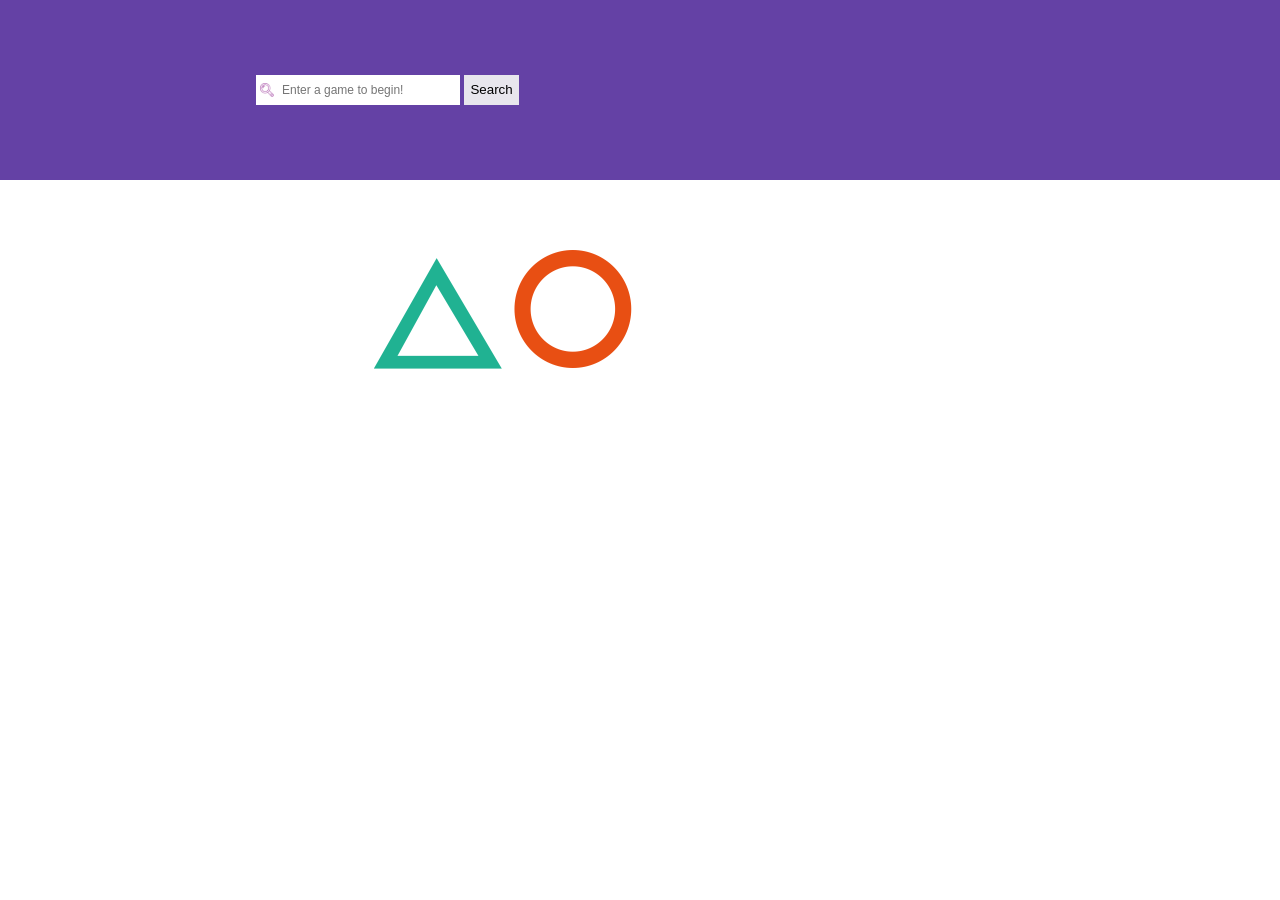
<file: index.html>
<!DOCTYPE html>
<html lang="en">
<head>
	<meta charset="UTF-8">
	<title>Twitchery</title>
	<link rel="stylesheet" type="text/css" href="./twitchery.css" />
	<link rel="shortcut icon" type="image/x-icon" href="./imgs/wizard.ico" />
	<script src="./twitchery.js"></script>
</head>
<body>

<div id="navbar">
	<form id="search-form">
  	<input type="text" name="searchquery" placeholder="Enter a game to begin!" autocomplete="off">
  	<input type="submit" value="Search">
	</form>
</div>

<div id="search-results" class="mrg-0-auto mrg-top-60p w-60">
	<div id="welcome-box" class="block mrg-0-auto">
		<div id="psn-btns" class="inline-block cntr-txt">
			<img class="hidden" src="./imgs/tri-btn.png" />
			<img class="hidden" src="./imgs/circle-btn.png" />
			<img class="hidden" src="./imgs/x-btn.png" />
			<img class="hidden" src="./imgs/sq-btn.png" />
		</div>
		<h1 id="twitchery" class="cntr-txt twitch-color mrg-top-60p hidden">TWITCHERY</h1>
	</div>
	<div class="nav">
		<p id="results-message" class="displ-none"><span class="bold">Total results for <span id="search-entry"></span></span>: <span id="results-count"></span></p>
		<div id="pagination-links">
			<a href="#" class="link previous-link displ-none"><button class="page-button link"><</button></a>
			<p id="page-index" class="mrg-top-0 mrg-bot-0 displ-none"><span id="current-page-number">1</span> / <span id="total-num-pages">1</span></p>
			<a href="#" class="link next-link displ-none"><button class="page-button link">></button></a>
		</div>
	</div>
	
	<div id="search-results-list" class="w-100 mrg-bot-60p">

	</div>
</div>

</body>
</html>
</file>
<file: twitchery.css>
html,
body
{
	font-family: sans-serif;
	width: 100%;
	height: 100%;
	margin: 0;
}

input
{
	border: none;
}

input[type=text]
{
	font-size: 12px;
	width: 200px;
	height: 28px;
	margin-left: 10vw;
	text-indent: 24px;
	background-image: url('./imgs/search-icon.png');
	background-repeat: no-repeat;
	background-position: 4px center;
	background-size: 14px 14px;
}

input[type=text]:focus
{
	outline-color: #f0d6ff;
}

input[type=submit]
{
	height: 30px;
	background-color: #e8e6ed;
}

input[type=submit]:hover
{
	cursor: pointer;
}

.bg-white{
	background-color: #ffffff;
}

.block{
	display: block;
}

.bold
{
	font-weight: 600;
}

.cntr-txt
{
	text-align: center;
}

.displ-none
{
	display: none;
}

.fl-right
{
	float:right;
}

.img-border
{
	border: 3px groove #6441A5
}

.info-box
{
	max-width: 600px;
}

.inline-b
{
	display: inline-block;
}

.link, 
.link:active,
.link:visited{
	text-decoration: none;
	color: #6441a5;
}

.link:hover
{
	cursor: pointer;
}

.link:active,
.link:focus,
.link.active,
input[type=submit]:active,
input[type=submit]:focus,
input[type=submit].active
{
	outline: none;
	background-image: none;
	box-shadow: none;
}

.mrg-0-auto
{
	margin: 0 auto;
}

.mrg-bot-0
{
	margin-bottom: 0;
}

.mrg-bot-60p
{
	margin-bottom: 60px;
}

.mrg-left-20p
{
	margin-left: 20px;
}

.mrg-top-0
{
	margin-top: 0;
}

.mrg-top-60p
{
	margin-top: 60px;
}

.pad-10p
{
	padding: 10px 10px;
}

.pad-right-40p
{
	padding-right: 40px;
}

.page-button
{
	border: 2px solid #6441a5;
	border-radius: 50%;
	background: white;
}

.pos-abs
{
	position: absolute;
}


.pos-left-0
{
	left: 0;
}

.pos-rel
{
	position: relative;
}

.pos-top-0
{
	top: 0;
}

.hidden{
	opacity:0;
}

.row
{
	padding-top: 20px;
	padding-bottom: 20px;
	border-bottom: 2px solid #6441A5;
}

.stream-description
{
	color: #420dbf;
}

.stream-description:hover
{
	color: #6441a5;
}

.thumbnail-img:hover{
	cursor: pointer;
}

.tooltip{
	height: 200px;
	width: 200px;
	border: 3px groove #6441A5;
	z-index: 1;
}

.tooltip:hover{
	cursor: pointer;
}

.twitch-color{
	color: #6441a5;
}

.w-60
{
	width: 60%;
}

.w-100
{
	width: 100%;
}

#navbar
{
	display: table;
	width: 100%;
	height: 20%;
	background-color: #6441a5;
}

#pagination-links
{
	float: right;
}

#search-form
{
	display: table-cell;
	width: 30%;
	padding-left: 10%;
	vertical-align: middle;
}

#twitchery
{
	font-family: futura, sans-serif;
	font-size: 72px;
	letter-spacing: 4px;
}

/* twitch loading animation*/

#loading-image
{
	-webkit-animation: twitch 1s linear infinite;
	animation: twitch 1s linear infinite;
}

@-webkit-keyframes twitch
{
  15%
  {
      -webkit-transform: translateX(5px);
      transform: translateX(5px);
  }
  30%
  {
      -webkit-transform: translateX(-5px);
     transform: translateX(-5px);
  } 
  50%
  {
      -webkit-transform: translateX(2px);
      transform: translateX(2px);
  }
  65%
  {
      -webkit-transform: translateX(-4px);
      transform: translateX(-4px);
  }
  80%
  {
      -webkit-transform: translateX(3px);
      transform: translateX(3px);
  }
  100%
  {
      -webkit-transform: translateX(0);
      transform: translateX(0);
  }
}
@keyframes twitch
{
	15%
	{
	    -webkit-transform: translateX(5px);
	    transform: translateX(5px);
	}
	30%
	{
	    -webkit-transform: translateX(-5px);
	   transform: translateX(-5px);
	} 
	50%
	{
	    -webkit-transform: translateX(2px);
	    transform: translateX(2px);
	}
	65%
	{
	    -webkit-transform: translateX(-4px);
	    transform: translateX(-4px);
	}
	80%
	{
	    -webkit-transform: translateX(3px);
	    transform: translateX(3px);
	}
	100%
	{
	    -webkit-transform: translateX(0);
	    transform: translateX(0);
	}
}


/*reveal welcome screen animation*/
.revealed{
	-webkit-animation: reveal 4s ease;
	animation: reveal 4s ease;
	opacity: 1;
}

@keyframes reveal
{
  0%{
  	opacity: 0;
  }
  100%
  {
      opacity: 1;
  }
}

@-webkit-keyframes reveal
{
  0%{
  	opacity: 0;
  }
  100%
  {
      opacity: 1;
  }
}
</file>
